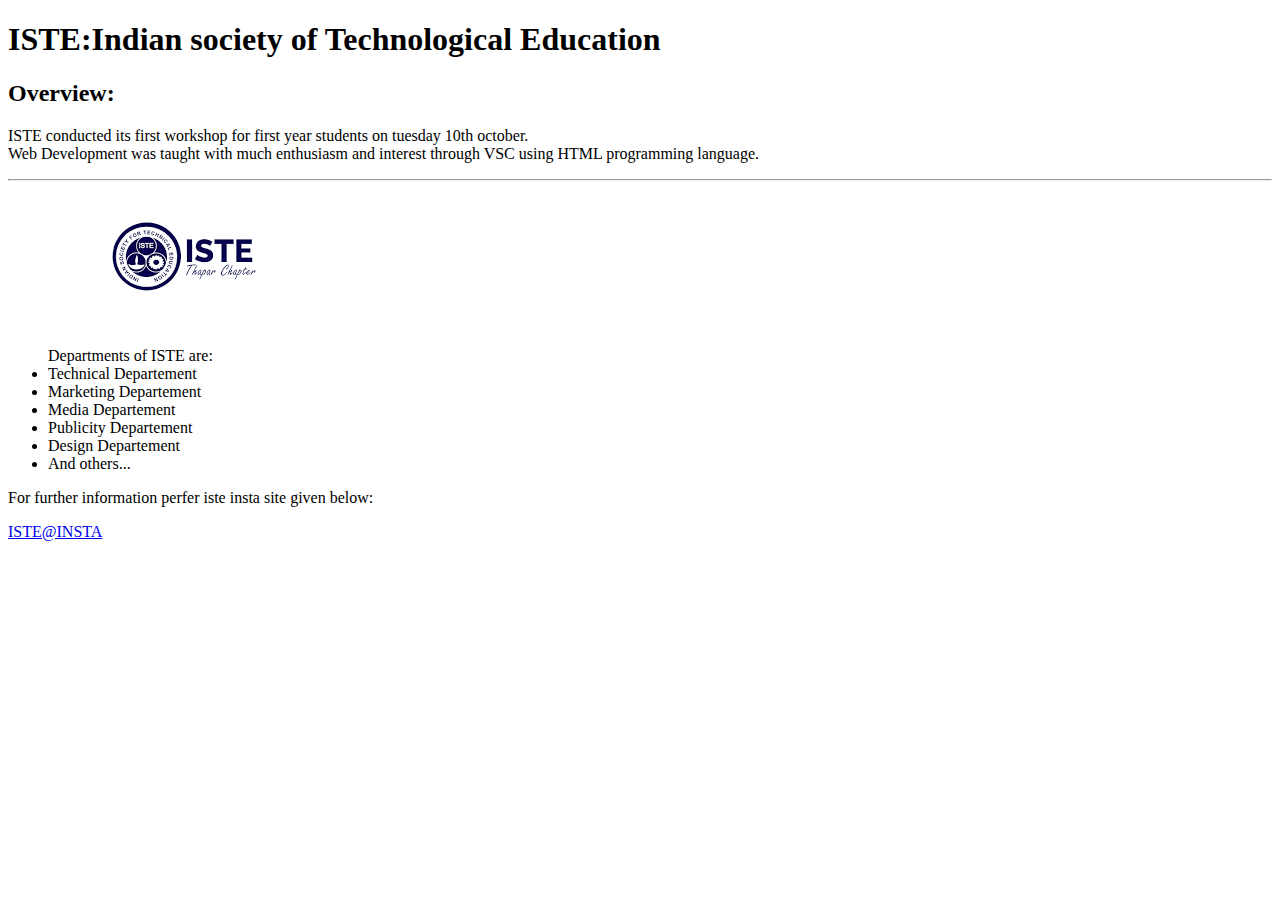
<file: Index.html>
<!DOCTYPE html>
<html lang="en">
<head>
    <meta charset="UTF-8">
    <meta name="viewport" content="width=device-width, initial-scale=1.0">
    <title>ISTE WORKSHOP</title>
</head>
<body>
   <H1>ISTE:Indian society of Technological Education</H1>
   <h2>Overview:
   </h2> 
   <p>ISTE conducted its first workshop for first year students on tuesday 10th october. <br> Web Development was taught with much enthusiasm and interest through VSC using HTML programming language. </p>
   <hr>
   <!-- ctrl +/ is used for adding comments -->
   <img src="/images/ISTE1.png" alt="ISTE LOGO">
   <UL>Departments of ISTE are:
    <li>Technical Departement</li>
    <li>Marketing Departement</li>
    <li>Media Departement</li>
    <li>Publicity Departement</li>
    <li>Design Departement</li>
    <li>And others...</li>
   </UL>
   <p>For further information perfer iste insta site given below:</p>
   <a href="https://www.instagram.com/iste_tiet/?hl=en" target="_main">ISTE@INSTA</a>

</body>
</html>
</file>
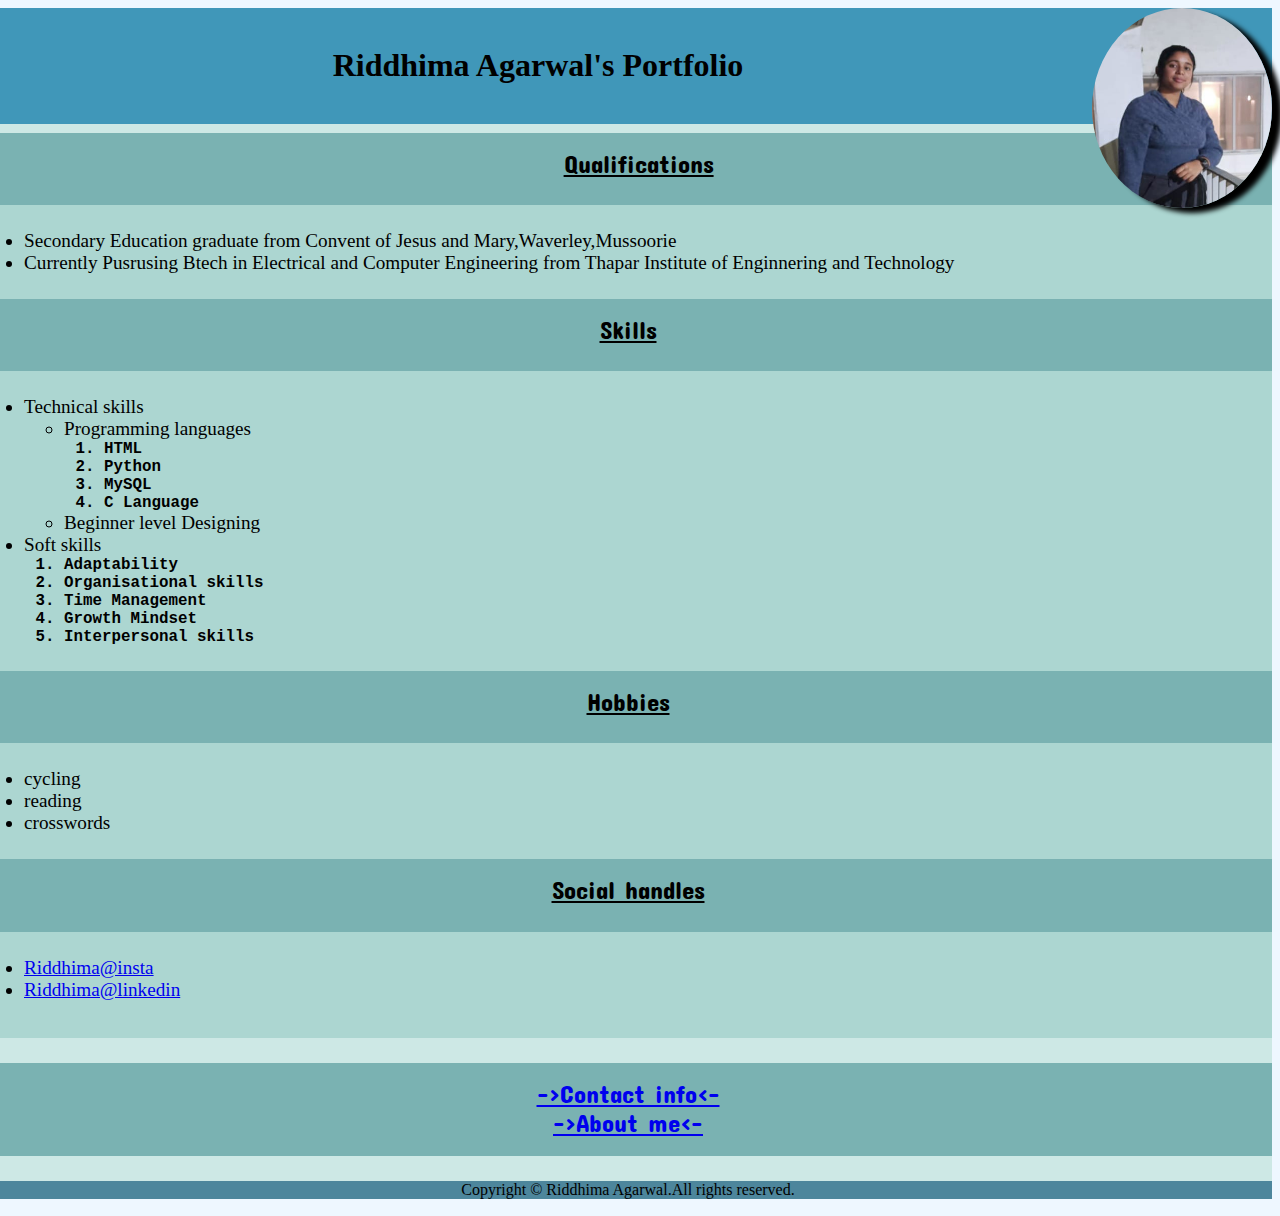
<file: portfolio/index.html>
<!DOCTYPE html>
<html lang="en">
<head>
    <meta charset="UTF-8">
    <meta name="viewport" content="width=device-width, initial-scale=1.0">
    <title>portfolio</title>
    <link rel="stylesheet" href="./style.css">
    <link rel="preconnect" href="https://fonts.googleapis.com">
    <link rel="preconnect" href="https://fonts.gstatic.com" crossorigin>
    <link href="https://fonts.googleapis.com/css2?family=Black+Ops+One&family=Concert+One&family=Kaushan+Script&display=swap" rel="stylesheet">
   </head>
   <body>
    <img align="right" src="./portfolio_pic.jpg" alt="portfolio picture" height="200" />
<header>
    <br>
    <h1 draggable="true" id="center">Riddhima Agarwal's Portfolio</h1>
<br>
</header>
<div>
<h3 id="center1">
    <u>Qualifications</u>
</h3>
<ul>
<li>Secondary Education graduate from Convent of Jesus and Mary,Waverley,Mussoorie</li>
<li>Currently Pusrusing Btech in Electrical and Computer Engineering from Thapar Institute of Enginnering and Technology</li>
</ul>
<h3 id="center" class="width"><u>Skills</u></h3>
<ul>
<li >Technical skills
    <ul>
    <li>Programming languages
        <ol>
        <li>HTML </li>
        <li>Python</li>
        <li>MySQL</li>
        <li>C Language</li>
        </ol>
    </li>
    <li>Beginner level Designing</li>
    </ul>
</li>
<li>Soft skills
    <ol>
        <li>Adaptability </li>
        <li>Organisational skills</li>
        <li>Time Management</li>
        <li>Growth Mindset</li>
        <li>Interpersonal skills</li>
        </ol>
</li>
</ul>
<h3 id="center"><u>Hobbies</u></h3>
<ul>
    <li>cycling</li>
    <li>reading</li>
    <li>crosswords</li>
</ul>
<h3 id="center"><u>Social handles</u></h3>
<ul>
    <li><a href="https://www.instagram.com/_riddhima_ag?igsh=MTNsZGkzejVkdHA0OQ=="> Riddhima@insta</a></li>
    <li><a href="https://www.linkedin.com/in/riddhima-agarwal-494382291?utm_source=share&utm_campaign=share_via&utm_content=profile&utm_medium=android_app"> Riddhima@linkedin</a></li>
</ul>
<br>
</div>
<div id="blue">
<h3 id="center" class="info"> <a href="./myinfo.html">->Contact info<- </a>
    <br>
<a href="./Aboutme.html">->About me<-</a></h3>
</div>
</body>
<Footer id="center">Copyright © Riddhima Agarwal.All rights reserved.</Footer>

</html>
</file>
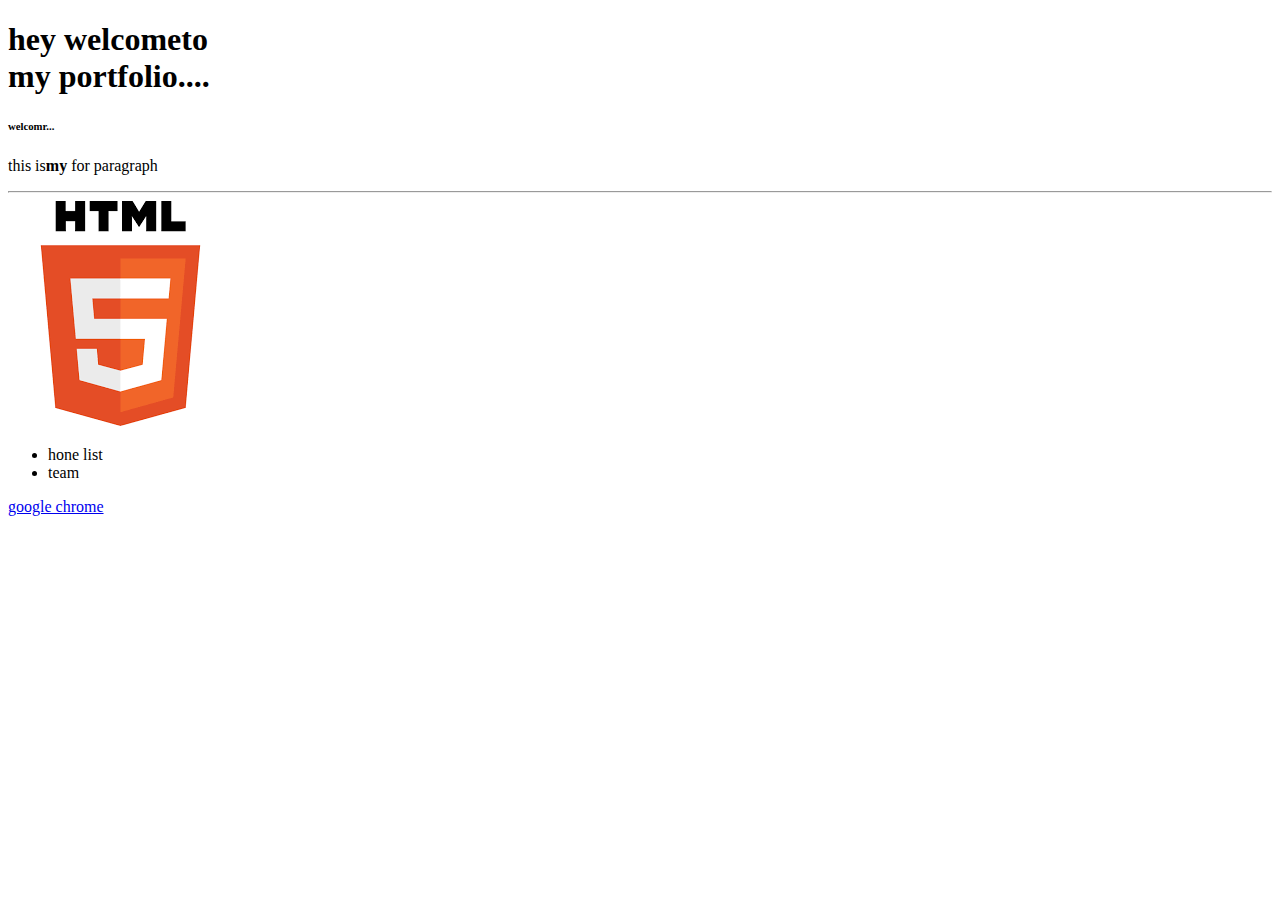
<file: task.html>
<!DOCTYPE html>
<html lang="en">
<head>
    <meta charset="UTF-8">
    <meta name="viewport" content="width=device-width, initial-scale=1.0">
    <title>Portfolio</title>
</head>
<body>
   <h1>
    hey welcome<b></b>to<br> my portfolio....
   </h1> 
   <h6>
    welcomr...
   </h6>
   <p>
    this is<b>my</b> for paragraph
   </p>
   <hr> 
   <!-- comments -->
   <img src="/images/download.png" alt="html">
   <ul>
    <li>
        hone
        list
    </li>
    <li>team</li>
   </ul>
   <a href="https://www.google.com/" target="_main">google chrome</a>

</body>
</html>
</file>
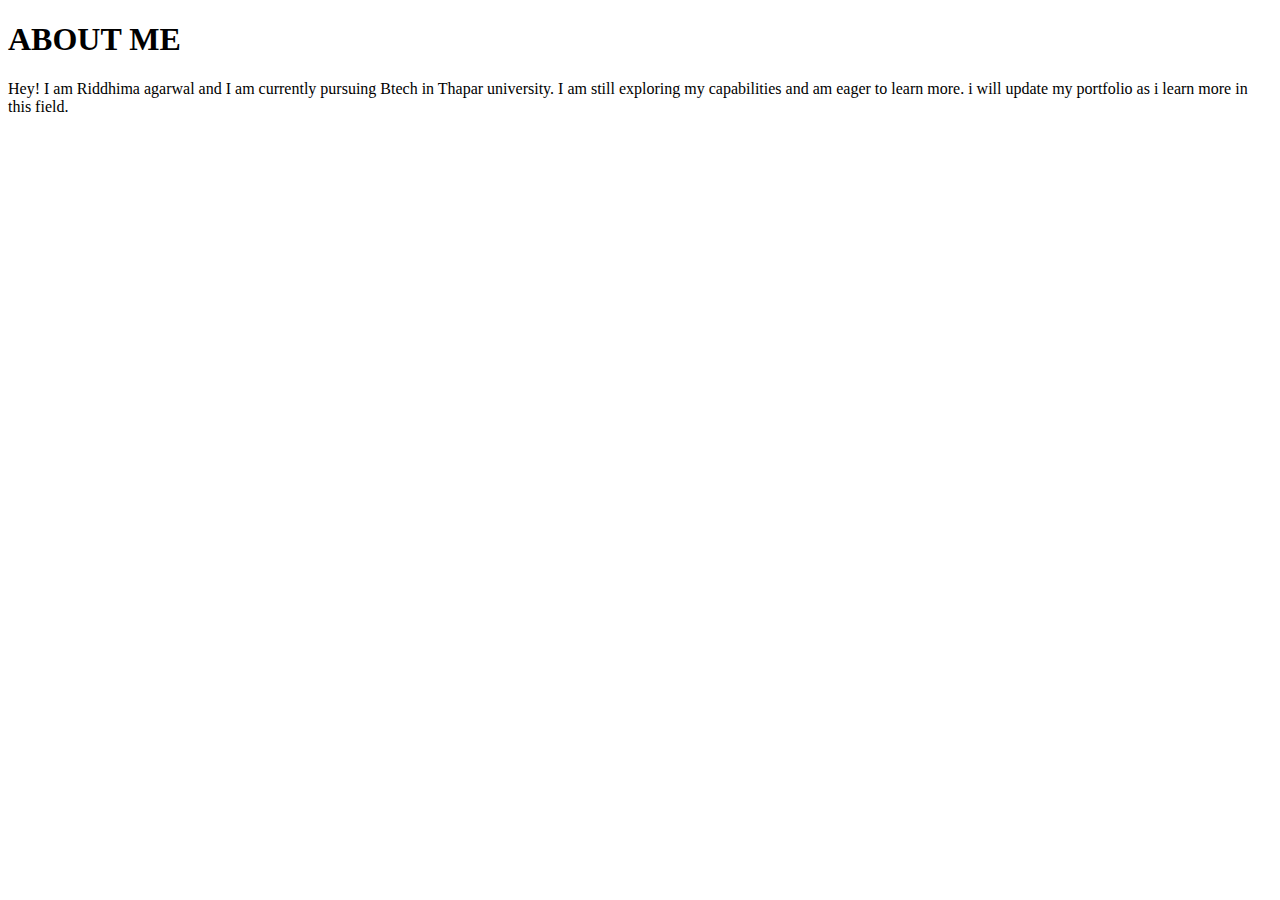
<file: portfolio/Aboutme.html>
<!DOCTYPE html>
<html lang="en">
<head>
    <meta charset="UTF-8">
    <meta name="viewport" content="width=device-width, initial-scale=1.0">
    <title>Document</title>
</head>
<body>
    <h1>ABOUT ME</h1>
    <P>Hey! I am Riddhima agarwal and I am currently pursuing Btech in Thapar university.
        I am still exploring my capabilities and am eager to learn more. i will update my portfolio as i learn more in this field. 
    </P>
</body>
</html>
</file>
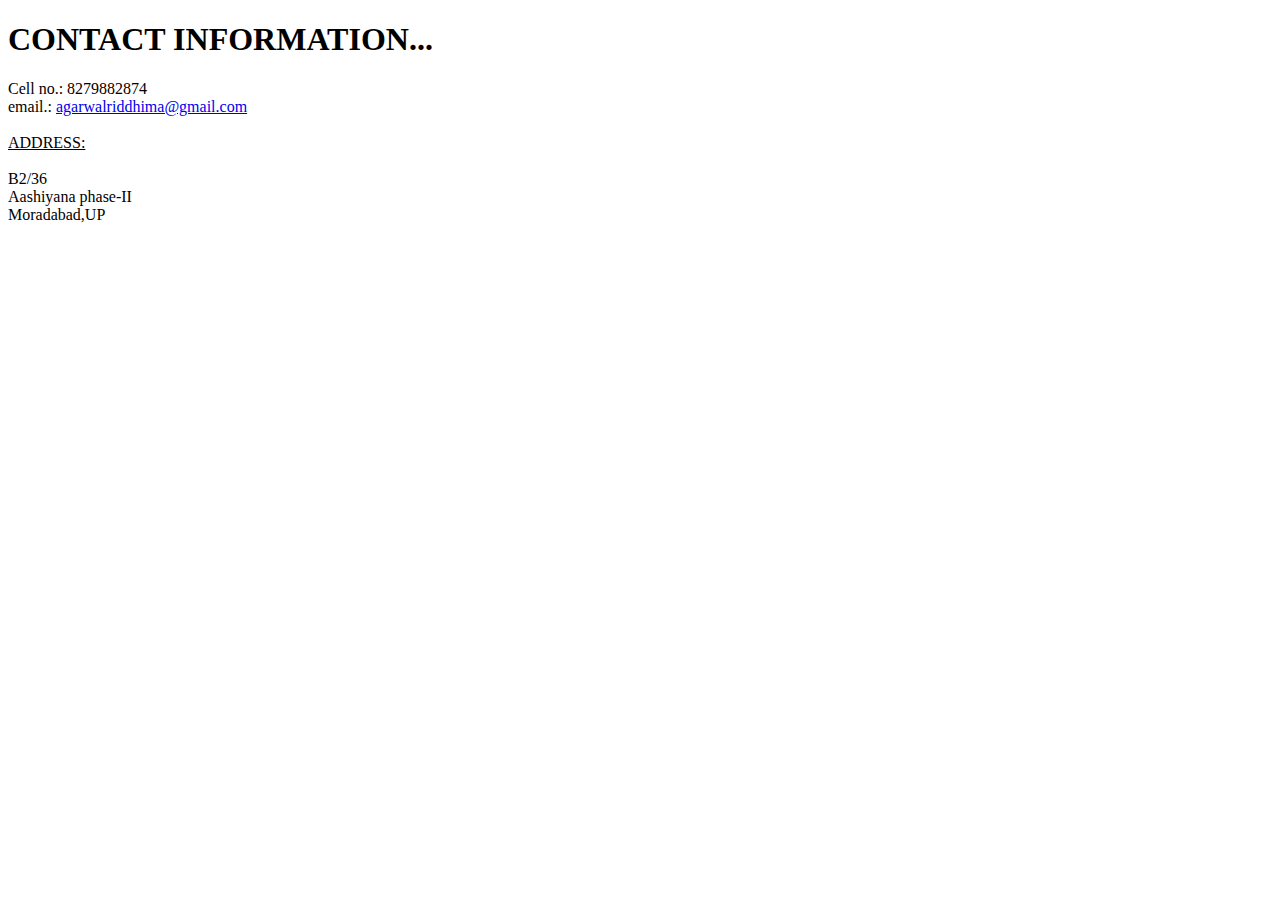
<file: portfolio/myinfo.html>
<!DOCTYPE html>
<html lang="en">
<head>
    <meta charset="UTF-8">
    <meta name="viewport" content="width=device-width, initial-scale=1.0">
    <title>Document</title>
</head>
<body>
    <h1>CONTACT INFORMATION...</h1>
    Cell no.: 8279882874 
    <br>
    email.: <a href="mailto:agarwalriddhima@gmail.com">agarwalriddhima@gmail.com</a>
    <br><br>
    <U>ADDRESS:</U><BR></BR>
    B2/36<br>
    Aashiyana phase-II<br>
    Moradabad,UP
    
</body>
</html>
</file>
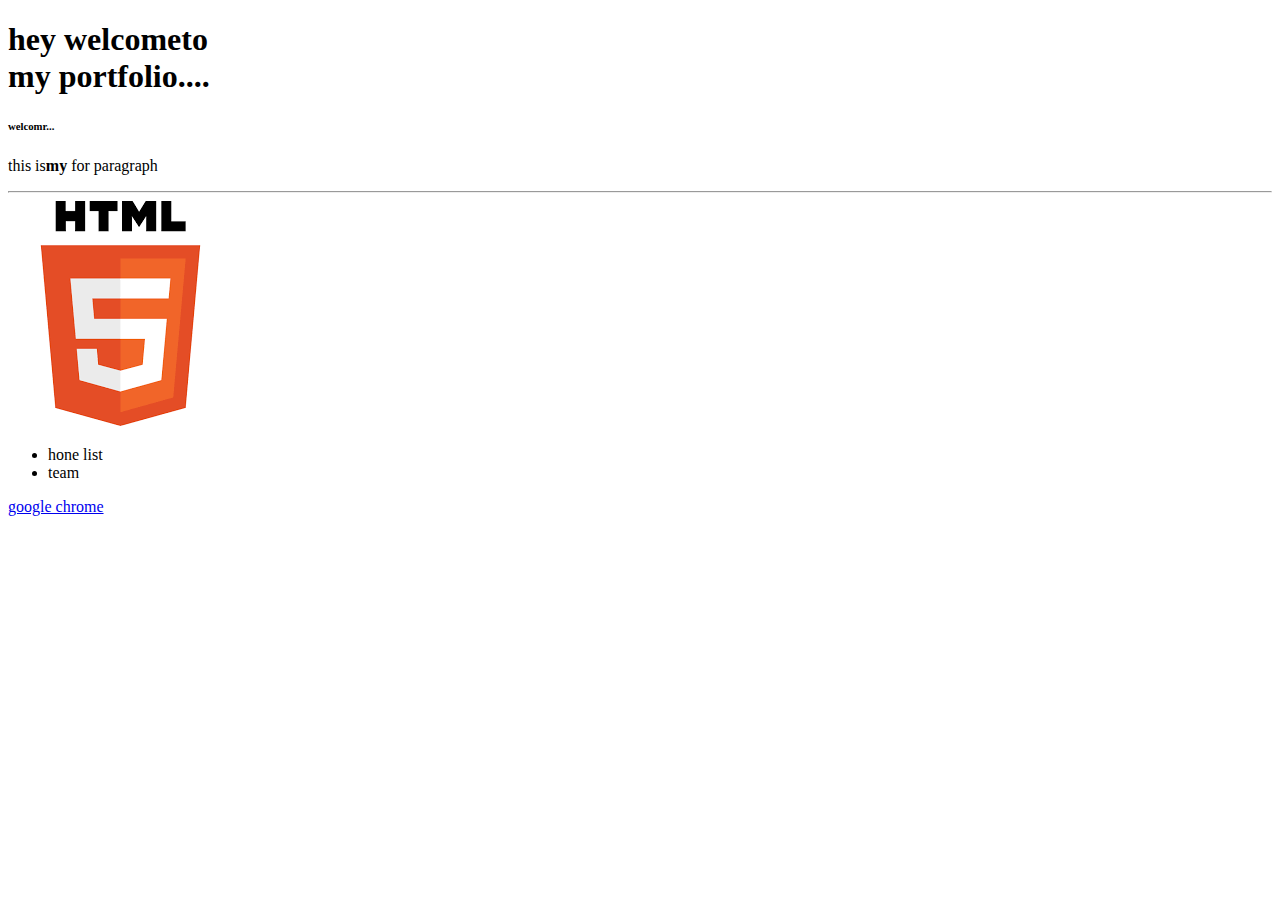
<file: practice/task.html>
<!DOCTYPE html>
<html lang="en">
<head>
    <meta charset="UTF-8">
    <meta name="viewport" content="width=device-width, initial-scale=1.0">
    <title>Portfolio</title>
</head>
<body>
   <h1>
    hey welcome<b></b>to<br> my portfolio....
   </h1> 
   <h6>
    welcomr...
   </h6>
   <p>
    this is<b>my</b> for paragraph
   </p>
   <hr> 
   <!-- comments -->
   <img src="/images/download.png" alt="html">
   <ul>
    <li>
        hone
        list
    </li>
    <li>team</li>
   </ul>
      <a href="https://www.google.com/" target="_main">google chrome</a>

</body>
</html>
</file>
<file: portfolio/style.css>
html{
    background-color: #EEF7FF;
}
img{
    height: 200px;
    width: 180px;
    box-shadow: 10px 5px 5px rgb(0, 0, 0);;
    border-radius: 50%;
}
h3{
    font-family: "Concert One", sans-serif;
    font-weight: 400;
    font-style: normal;
    font-size: 25px;
    background-color: #7AB2B2;
    height: 45px;
    padding: 0.7rem;
    padding-top: 1rem;
  }
  ol{
    font-family: monospace;
    font-weight: 800;
    font-size: 0.99rem;
  }
  ul{
    font-family: "Kaushan Script",Georgia,;
    font-weight: 400;
    font-style: normal;
    font-size: 1.2rem;
  }
  #center{
    text-align: center;
  }
  #center1{
    padding-left: 45%;
  }
  header{
    background-color: #4097b9;
    margin-bottom: -1rem;
  }
  footer{
    background-color: #4D869C;
  }
  body{
    background-color: #CDE8E5;
    margin-left: -1rem;
  }
  div{
    background-color: #acd6d1;
  }
  .info{
    padding-bottom: 2rem;
  }
  #blue{
    background-color: black;
  }
</file>
